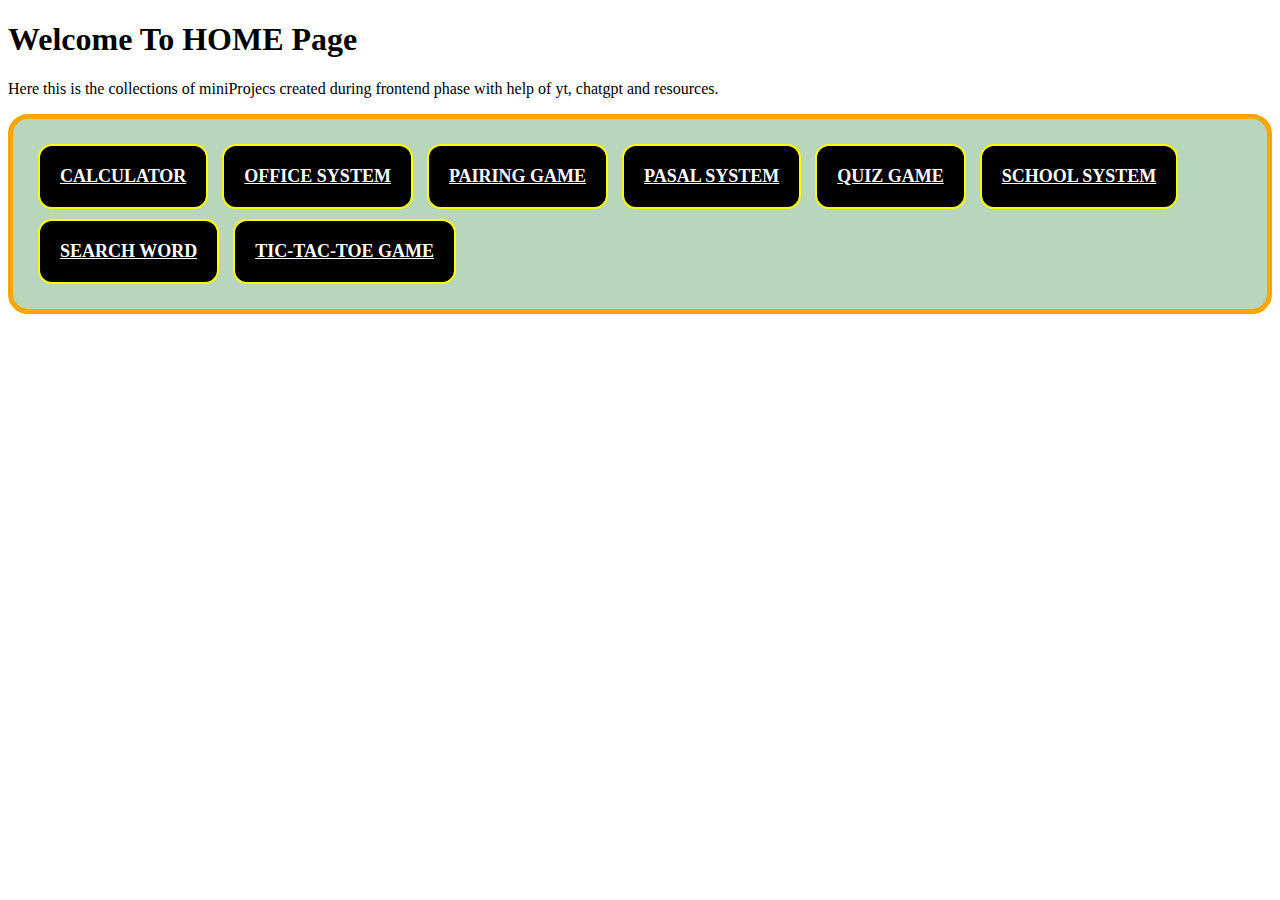
<file: index.html>
<!DOCTYPE html>
<html lang="en">
<head>
    <meta charset="UTF-8">
    <meta name="viewport" content="width=device-width, initial-scale=1.0">
    <title>home_page</title>
    <style>
        div ol{
            padding: 20px;
            border: 5px solid orange;
            border-radius: 20px;
            background-color: #b8d6bc;
        }
        div ol li{
            background-color: black;
            padding: 20px;
            margin: 5px;
               display: inline-block;
               border-radius: 14px;
               border: 2px solid yellow;
        }
        div ol li a{
            color: white;
            font-size: 18px;
            font-weight: bolder;
        }
        div ol li:hover{
            color: yellow;
            text-shadow: 2px 2px 2px blue;
            background-color: grey;
        }
    </style>
</head>
<body>
    <h1>Welcome To HOME Page</h1>
    <p>Here this is the collections of miniProjecs created during frontend phase with help of yt, chatgpt and resources.</p>
    <div class="grid">
        <ol>
            <li><a href="calculator project/index.html">CALCULATOR</a></li>
            <li><a href="office Project/home.html">OFFICE SYSTEM</a></li>
            <li><a href="pairGame project/home.html">PAIRING GAME</a></li>
            <li><a href="pasal project/index.html">PASAL SYSTEM</a></li>
            <li><a href="quiz project/quiz.html">QUIZ GAME</a></li>
            <li><a href="school project/index.html">SCHOOL SYSTEM</a></li>
            <li><a href="search project/searchProject.html">SEARCH WORD</a></li>
            <li><a href="ticTacToe/ticTacToe.html">TIC-TAC-TOE GAME</a></li>
        </ol>
    </div>
</body>
</html>
</file>
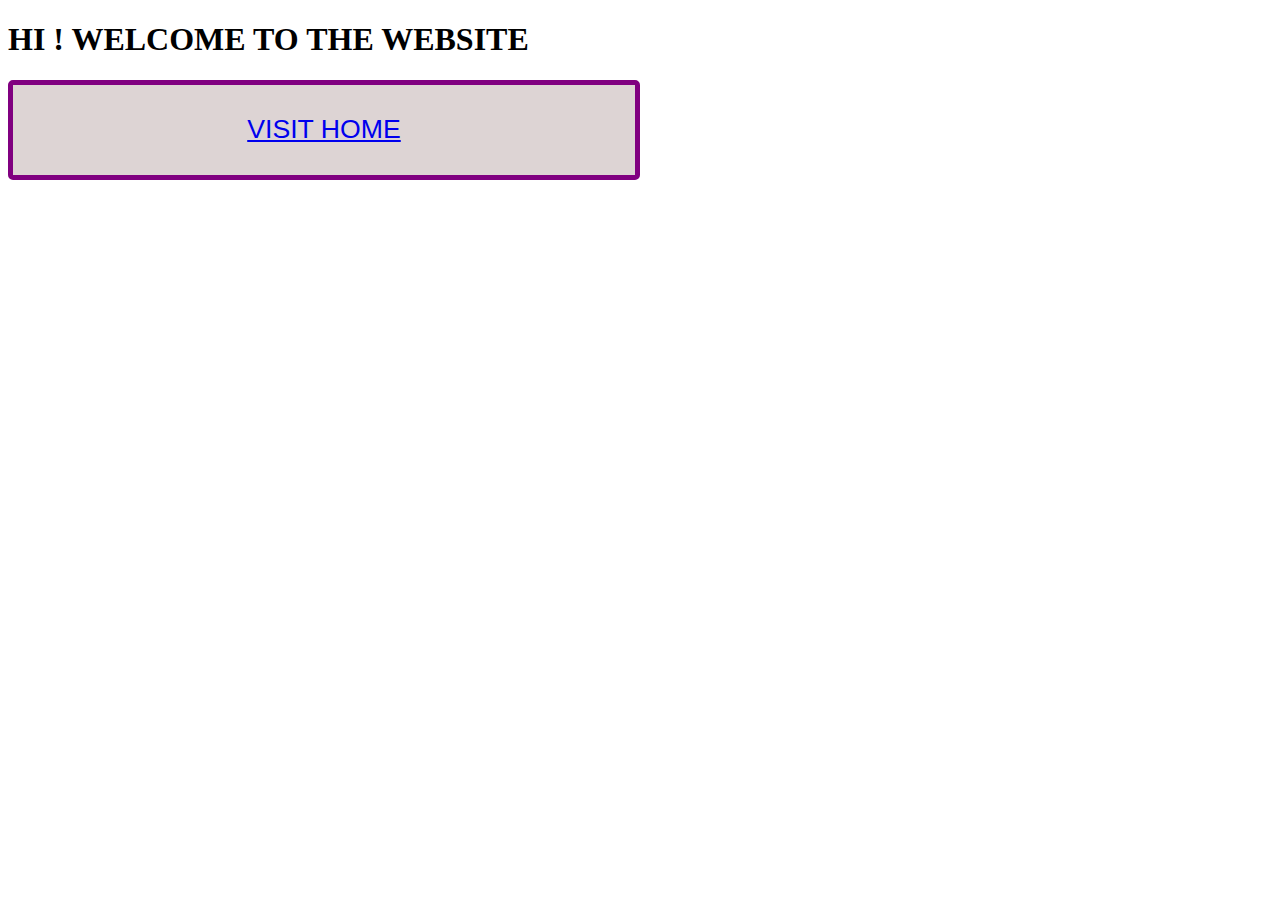
<file: office Project/index.html>
<!DOCTYPE html>
<html lang="en">
<head>
    <meta charset="UTF-8">
    <meta name="viewport" content="width=device-width, initial-scale=1.0">
    <title>index page</title>
    <style>
        .indx{
            background-color: rgb(221, 212, 212);
            border: 5px solid purple;
            margin: auto;
            width: 50%;
            height: 100px;
            border-radius: 5px;
            font-size: 20pt;
        }
        .indx a:hover{
            background-color: #ed9511;
            color: red;
        
        }
    </style>
</head>
<body>
    <h1>HI ! WELCOME TO THE WEBSITE</h1>
    <button class="indx"><a href="home.html">VISIT HOME</a></button>
</body>
</html>
</file>
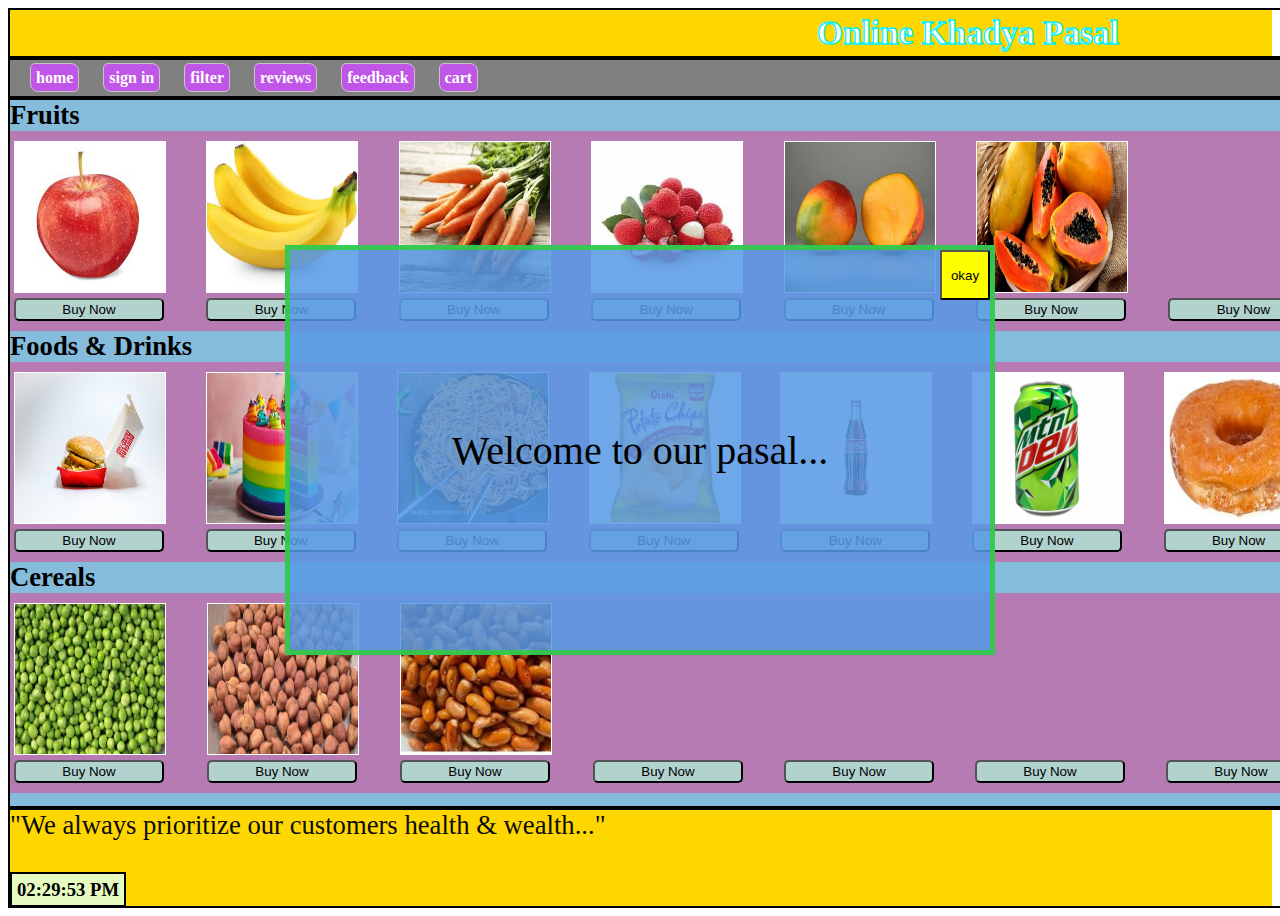
<file: pasal project/index.html>
<!DOCTYPE html>
<html lang="en">
<head>
    <meta charset="UTF-8">
    <meta name="viewport" content="width=device-width, initial-scale=1.0">
    <title>Document</title>
    <link rel="stylesheet" href="style.css">
</head>
<body>
    <div class="welcome" id="welcome">
        <button id="btn1">okay</button>
        Welcome to our pasal...
    </div>
    <div class="container">
        <div class="company">Online Khadya  Pasal</div>
        <div class="menubar">
        
            <li>home</li>
            <li>sign in</li>
            <li>filter</li>
            <li>reviews</li>
            <li>feedback</li>
            <li>cart</li>
    
        </div>
        <div class="food-container">
            <!-- fruit grid display -->
Fruits 
            <div class="fruits">
                <div><img src="images/apple.jpg" alt=""></div>
                <div><img src="images/banana.jpg" alt=""></div>
                <div><img src="images/carrot.jpg" alt=""></div>
                <div><img src="images/litchi.jpg" alt=""></div>
                <div><img src="images/mango.jpg" alt=""></div>
                <div><img src="images/papaya+fruit.jpg" alt=""></div>
                <div></div>
                <div></div>
                <div></div>
                <div></div>
            <button>Buy Now</button>
            <button>Buy Now</button>
            <button>Buy Now</button>
            <button>Buy Now</button>
            <button>Buy Now</button>
            <button>Buy Now</button>
            <button>Buy Now</button>
            <button>Buy Now</button>
            <button>Buy Now</button>
            <button>Buy Now</button>
            </div>
            <!-- foods & drinks grid display -->
Foods & Drinks
            <div class="foods">
                <div><img src="images/burger.jpg" alt=""></div>
                <div><img src="images/cake.jpg" alt=""></div>
                <div><img src="images/chawmein.jpg" alt=""></div>
                <div><img src="images/chips.webp" alt=""></div>
                <div><img src="images/coke.png" alt=""></div>
                <div><img src="images/dew.webp" alt=""></div>
                <div><img src="images/doughnut.jpg" alt=""></div>
                <div><img src="images/fanta.jpg" alt=""></div>
                <div><img src="images/sandwich.jpg" alt=""></div>
                <div><img src="images/noodles.jpg" alt=""></div>
                <button>Buy Now</button>
                <button>Buy Now</button>
                <button>Buy Now</button>
            <button>Buy Now</button>
            <button>Buy Now</button>
            <button>Buy Now</button>
            <button>Buy Now</button>
            <button>Buy Now</button>
            <button>Buy Now</button>
            <button>Buy Now</button>
        </div>
        <!-- cereals grid display -->
Cereals
            <div class="cereals">
                <div><img src="images/pea.webp" alt=""></div>
                <div><img src="images/chana.webp" alt=""></div>
                <div><img src="images/rajma.png" alt=""></div>
                <div></div>
                <div></div>
                <div></div>
                <div></div>
                <div></div>
                <div></div>
                <div></div>
                <button>Buy Now</button>
                <button>Buy Now</button>
                <button>Buy Now</button>
                <button>Buy Now</button>
                <button>Buy Now</button>
                <button>Buy Now</button>
                <button>Buy Now</button>
                <button>Buy Now</button>
                <button>Buy Now</button>
                <button>Buy Now</button>
                </div>
            </div>
            <div>
                <div class="footer1">"We always prioritize our customers health & wealth..."</div>
                <!-- this is for animation of text content -->
                <div class="footer2">
                    <span>H</span><span>A</span><span>V</span><span>E</span><span> </span><span>Y</span><span>O</span><span>U</span><span>R</span><span> </span> <span>D</span><span>A</span><span>Y</span>
                </div>
                <!-- this is for setting time -->
                <div id="currentTime">
loading time...
                </div>
            </div>
        </div>
    </div>
</body>
<script src="food.js"></script>
</html>
</file>
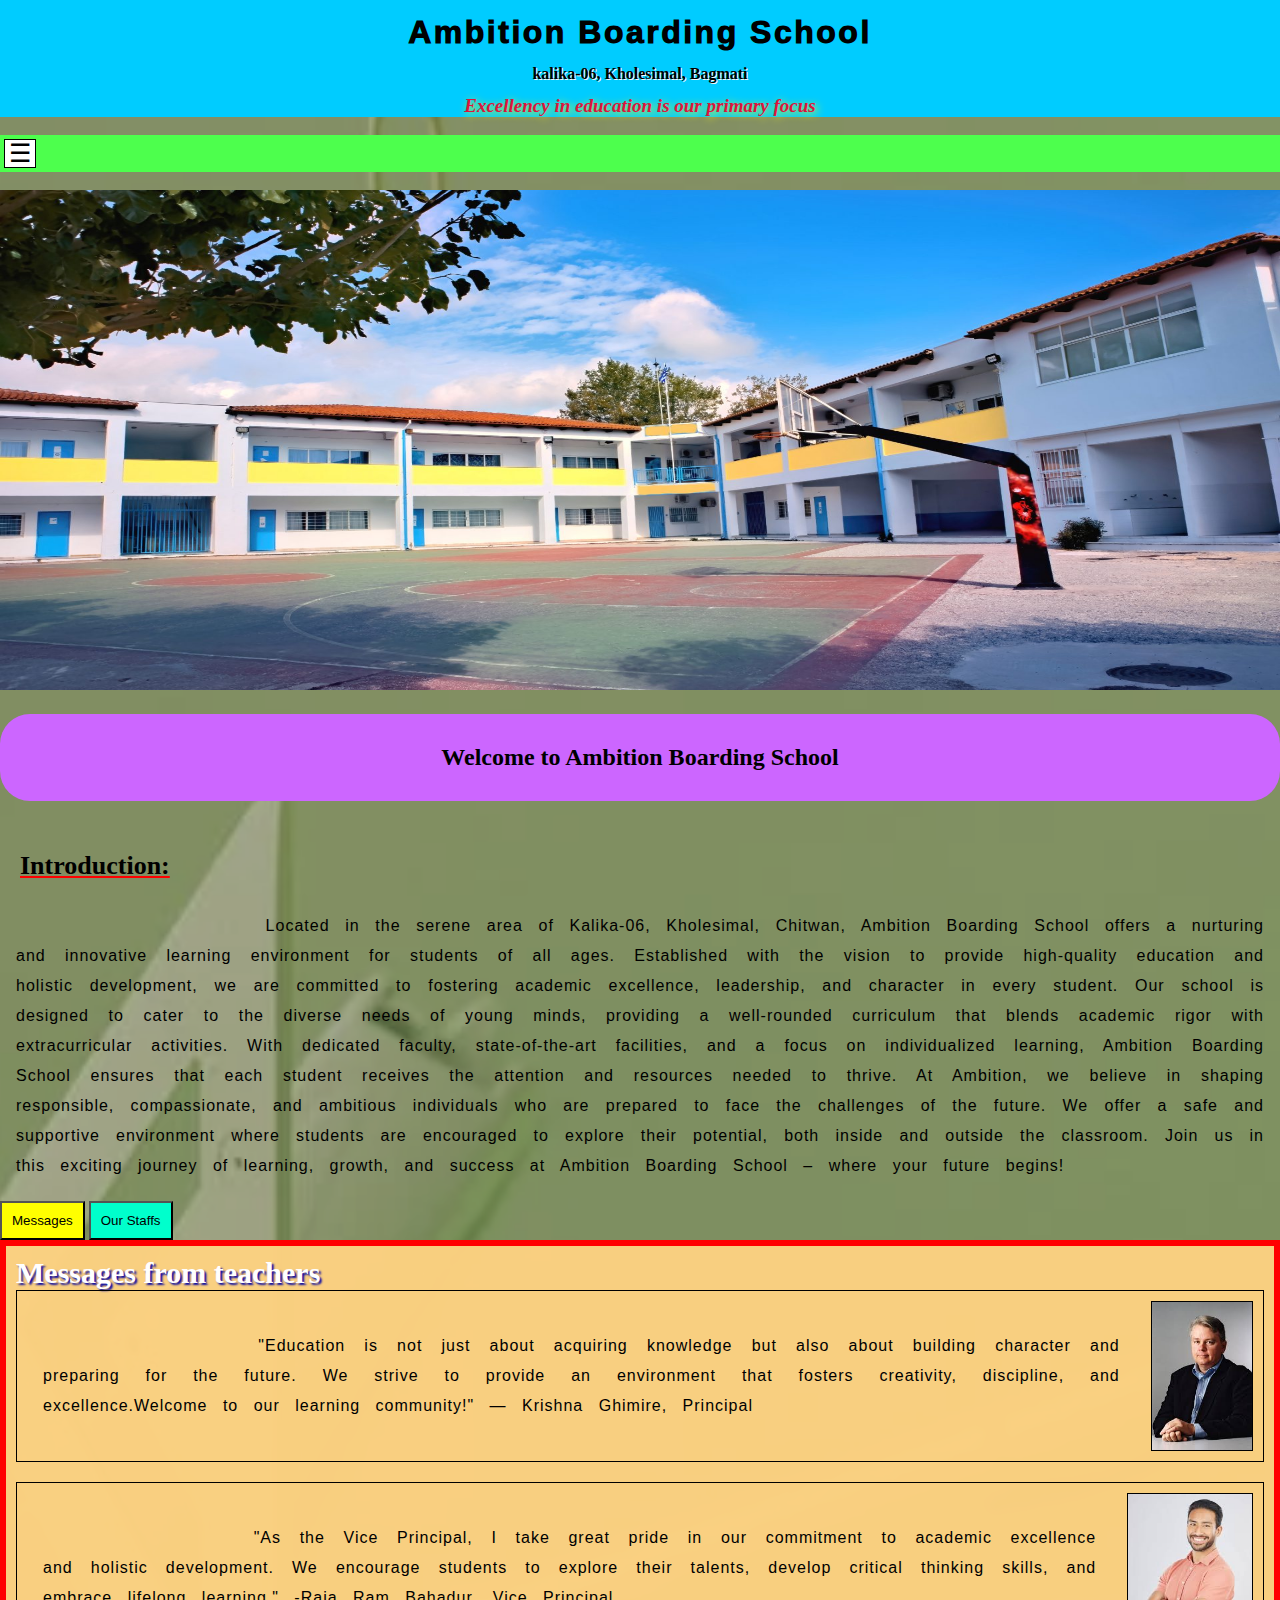
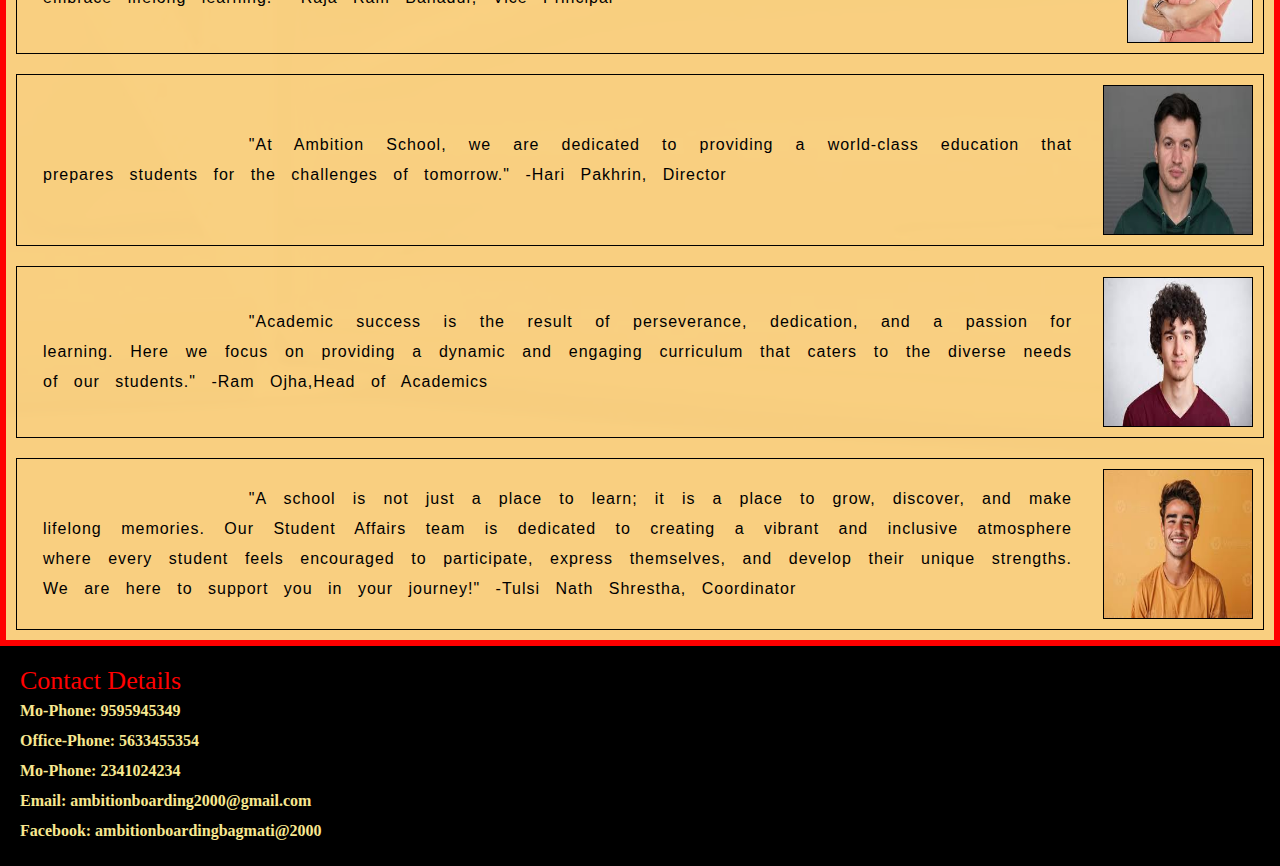
<file: school project/index.html>
<!DOCTYPE html>
<html lang="en">
<head>
    <meta charset="UTF-8">
    <meta name="viewport" content="width=device-width, initial-scale=1.0">
    <title>home-page</title>
    <link rel="stylesheet" href="style.css">
</head>
<body>
    <!-- first part -->
     <div class="full-box">
    <div class="first-part">
        <div style="background-color: #00ccff;">

            <h1>
                Ambition Boarding School
            </h1>
            <span class="address">kalika-06, Kholesimal, Bagmati</span>
            <span class="quote">Excellency in education is our primary focus</span>
        </div>
        <br>
        <div class="menu-box">
        <span class="hamburger">☰</span>
        <nav class="menu">
            <ul>
                <li>apply-admission</li>
                <li>notices</li>
                <li>results</li>
                <li>student-section</li>
                <li>teacher-section</li>
                <li>gallery</li>
                <li>fee-structure</li>
            </ul>
        </nav>
        </div>
    </div>
    <br>
    <!-- second part  -->
    <div class="mid-part">
        <img src="school.png" alt="school-image" height="500px" width="100%">
        <div class="second-part-layer-1">
            <div class="info">
                <h2>Welcome to Ambition Boarding School
                </h2>
                <h3>Introduction:</h3>
                <p>
                    Located in the serene area of Kalika-06, Kholesimal, Chitwan, Ambition Boarding School offers a nurturing and innovative learning environment for students of all ages. Established with the vision to provide high-quality education and holistic development, we are committed to fostering academic excellence, leadership, and character in every student.
                    
                    Our school is designed to cater to the diverse needs of young minds, providing a well-rounded curriculum that blends academic rigor with extracurricular activities. With dedicated faculty, state-of-the-art facilities, and a focus on individualized learning, Ambition Boarding School ensures that each student receives the attention and resources needed to thrive.
                    
                    At Ambition, we believe in shaping responsible, compassionate, and ambitious individuals who are prepared to face the challenges of the future. We offer a safe and supportive environment where students are encouraged to explore their potential, both inside and outside the classroom.
                    
                    Join us in this exciting journey of learning, growth, and success at Ambition Boarding School – where your future begins!</p>
                    
                </div>
        </div>
        <div class="m-s-b-container">
            <button class="msg-button" id="msg-button" onclick="displayMessage()" >Messages
            </button>
            <button class="staff-list-button" id="staff-list-button" onclick="displayStaffList()">Our Staffs
            </button>
            <br>
            <div class="msg-staff-box">
                <div class="messages" id="messages">
                    <h3>
                        Messages from teachers
                    </h3>
                <div class="mid-grid">
                    <div class="pr">
                    <p>"Education is not just about acquiring knowledge but also about building character and preparing for the future. We strive to provide an environment that fosters creativity, discipline, and excellence.Welcome to our learning community!"
                    — Krishna Ghimire, Principal
                    </p>
                    <img src="p.png" alt="">
                    </div>
                    <div class="v">
                    <p>"As the Vice Principal, I take great pride in our commitment to academic excellence and holistic development. We encourage students to explore their talents, develop critical thinking skills, and embrace lifelong learning." -Raja Ram Bahadur, Vice Principal</p>
                    <img src="vp.png" alt="">
                    </div>
                    <div class="d">
                    <p>
                        "At Ambition School, we are dedicated to providing a world-class education that prepares students for the challenges of tomorrow." -Hari Pakhrin, Director
                    </p>
                    <img src="d.png" alt="">
                    </div>
                    <div class="h">
                    <p>"Academic success is the result of perseverance, dedication, and a passion for learning. Here we focus on providing a dynamic and engaging curriculum that caters to the diverse needs of our students." -Ram Ojha,Head of Academics</p>
                    <img src="h.png" alt="">
                    </div>
                    <div class="c">
                    <p>
                        "A school is not just a place to learn; it is a place to grow, discover, and make lifelong memories. Our Student Affairs team is dedicated to creating a vibrant and inclusive atmosphere where every student feels encouraged to participate, express themselves, and develop their unique strengths. We are here to support you in your journey!" -Tulsi Nath Shrestha, Coordinator
                    </p>
                    <img src="c.png" alt="">
                    </div>
                </div>
                </div>
                <div class="staffs" id="staffs">
                    <h3>
                        Lists of teaching & non-teaching staffs
                    </h3> 
                    <h4>Teaching Staffs:</h4>
                    <ol>
                        <li>Prakash Thapa</li>
                        <li>Manish Chaudhary</li>
                        <li>Vivek Singh</li>
                        <li>Rajesh Shrestha</li>
                        <li>Deepak Gupta</li>
                        <li>Ankit Rai</li>
                        <li>Nitesh Poudel</li>
                        <li>Sumit Karki</li>
                        <li>Piyush Yadav</li>
                        <li>Abhishek Bajracharya</li>
                        <li>Rahul Mishra</li>
                        <li>Aastha Kharel</li>
                        <li>Sneha Tiwari</li>
                        <li>Prerana Acharya</li>
                        <li>Riya Sharma</li>
                        <li>Anushka Bista</li>
                        <li>Kritika Jha</li>
                        <li>Swastika Koirala</li>
                        <li>Neha Raut</li>
                        <li>Deepika Mehta</li>
                        <li>Meera Pant</li>
                        <li>Poonam Shah</li>
                        <li>Kavita Magar</li>
                    </ol>
                    <ol>
                        <h4>Non- teaching staffs:</h4>
                        <li>Simran Das</li>
                        <li>Alisha Mahato</li>
                        <li>Nisha Bhattarai</li><li>Aarav Sharma</li>
                        <li>Rohan Adhikari</li>
                        <li>Sushant Bhandari</li>
                        <li>Kunal Joshi</li>
                    </ol>
                </div>
            </div>
        </div>
    </div>
    <!-- end part -->
    <div class="end-part">
        <div class="contact-info">Contact Details</div>
        <ul>
            <li>Mo-Phone: 9595945349</li>
            <li>Office-Phone: 5633455354</li>
            <li>Mo-Phone: 2341024234</li>
            <li>Email: ambitionboarding2000@gmail.com</li>
            <li>Facebook: ambitionboardingbagmati@2000</li>
        </ul>
    </div>
</div>
</body>
<script>
    function displayMessage(){
        document.getElementById("msg-button").style.backgroundColor = "yellow";
        document.getElementById("staff-list-button").style.backgroundColor = "#00ffcc";
        document.getElementById("messages").style.display = "block";
        document.getElementById("staffs").style.display = "none";
    }
    function displayStaffList(){
        document.getElementById("msg-button").style.backgroundColor = "#00ffcc";
        document.getElementById("staff-list-button").style.backgroundColor = "yellow";
        document.getElementById("staffs").style.display = "block";
        document.getElementById("messages").style.display = "none";
    }

</script>
</html>
</file>
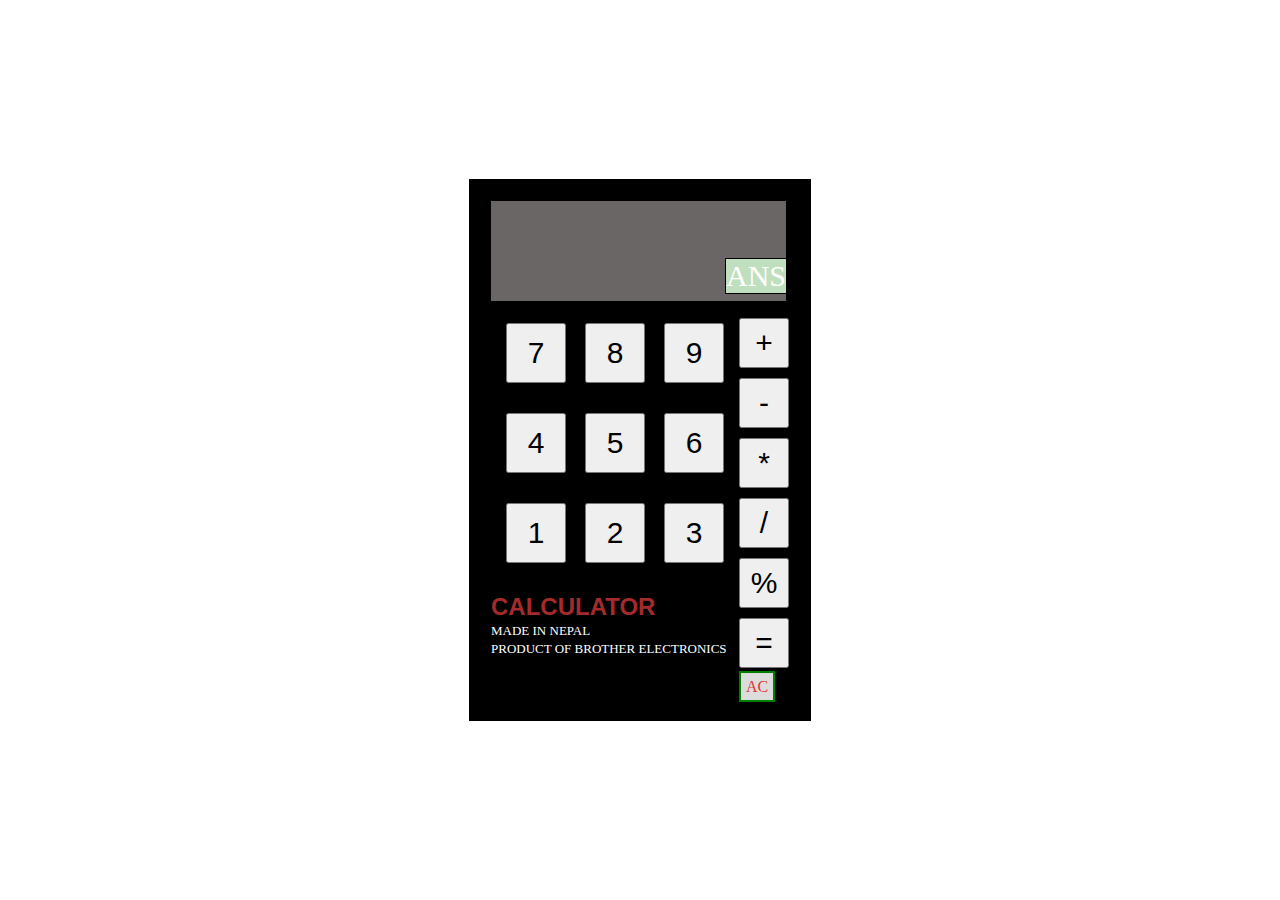
<file: calculator_project/calculator_home.html>
<!DOCTYPE html>
<html lang="en">
  <head>
    <meta charset="UTF-8" />
    <meta name="viewport" content="width=device-width, initial-scale=1.0" />
    <title>calculator.page</title>
    <link rel="stylesheet" href="style.css">
    

  </head>
  <body>
    <div class="calculator">
      <!-- this is for appending first number -->
      <div class="display">
        <div id="numOne"></div>
        <!-- this is for appending operator -->
        <div id="operatorId" class="operatorClass"></div>
        <!-- this is for appending second number -->
        <div id="numTwo"></div>
        <!-- this is for appending result -->
        <div id="result" class="result">ANS</div>
      </div>
      <div class="mainContainer">
        <div class="numberBox">
          <!-- this is for number -->
          <button class="number" onclick="append(7)">7</button>
          <button class="number" onclick="append(8)">8</button>
          <button class="number" onclick="append(9)">9</button>
          <button class="number" onclick="append(4)">4</button>
          <button class="number" onclick="append(5)">5</button>
          <button class="number" onclick="append(6)">6</button>
          <button class="number" onclick="append(1)">1</button>
          <button class="number" onclick="append(2)">2</button>
          <button class="number" onclick="append(3)">3</button>
          <span style="font-family: sans-serif;color: brown; font-size: 18pt;"><B>CALCULATOR</B> </span>
          <span style="font-size: small; color: white;"><BR>MADE IN NEPAL <BR>PRODUCT OF BROTHER ELECTRONICS</BR></BR></span>
        </div>
        <div class="operatorBox">
          <!-- this is for operator -->
          <button class="operator" onclick="setOperator('+')">+</button>
          <button class="operator" onclick="setOperator('-')">-</button>
          <button class="operator" onclick="setOperator('*')">*</button>
          <button class="operator" onclick="setOperator('/')">/</button>
          <button class="operator" onclick="setOperator('%')">%</button>
          <!-- this is for result -->
          <button class="operator" onclick="findAns()">=</button>
          <!-- this is for reset -->
           <span class="ac" onclick="reset()">AC</span>
        </div>
      </div>
    </div>
  </body>
  <script src="calculator.js"></script>
</html>
</file>
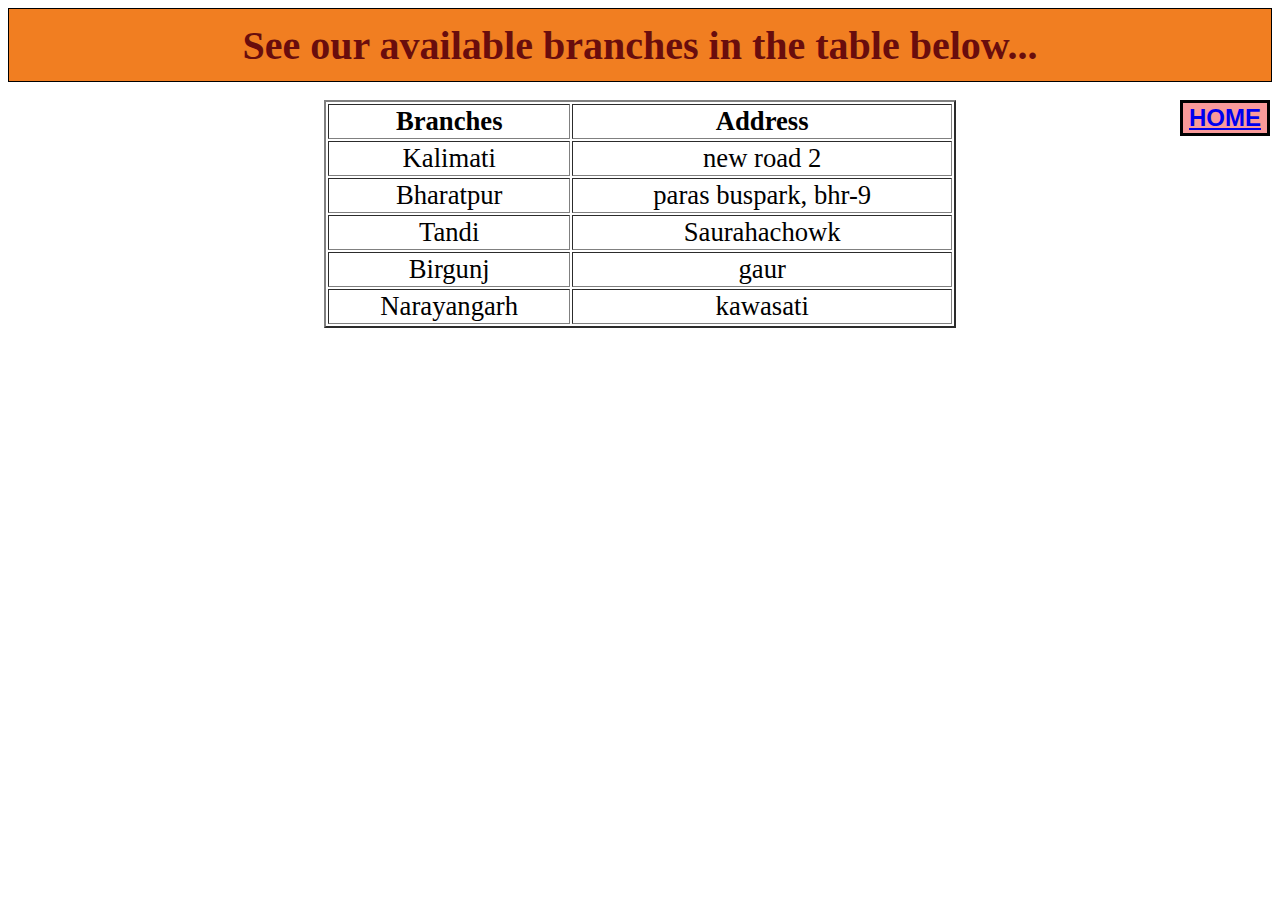
<file: office Project/branches.html>
<!DOCTYPE html>
<html lang="en">
<head>
    <meta charset="UTF-8">
    <meta name="viewport" content="width=device-width, initial-scale=1.0">
    <title>branch page</title>
    <style> .Portal{
        color: rgb(105, 13, 13);
        border : 1px solid black;
        padding: 1%;
        margin: auto;
        text-align: center;
        font-size: 30pt;
        background-color: #f0740fec;

    }
    .table{
        width: 50%;
        margin: auto;
        text-align: center;
        font-size: 20pt;
    }
    .home{
    border: 3px solid black ; 
    background-color: #f10e0e6b;
    position: absolute;
    right: 10px;
    font-size: 18pt;
  }</style>
</head>
<body>
    <h1 class="Portal">
        See our available branches in the table below...
    </h1>
    <br>
    <button class="home"><a href="home.html"><b>HOME</b></a></button>
    <table class="table" border="2px">
        <tr>
            <th>Branches</th>
            <th>Address</th>
        </tr>
        <tr>
            <td>Kalimati</td> <td>new road 2</td>
        </tr>
        <tr><td>Bharatpur</td> <td>paras buspark, bhr-9</td></tr>
        <tr><td>Tandi</td><td>Saurahachowk</td></tr>
        <tr><td>Birgunj</td><td>gaur</td></tr>
        <tr><td>Narayangarh</td><td>kawasati</td>
        </tr>
    </table></body>
</html>
</file>
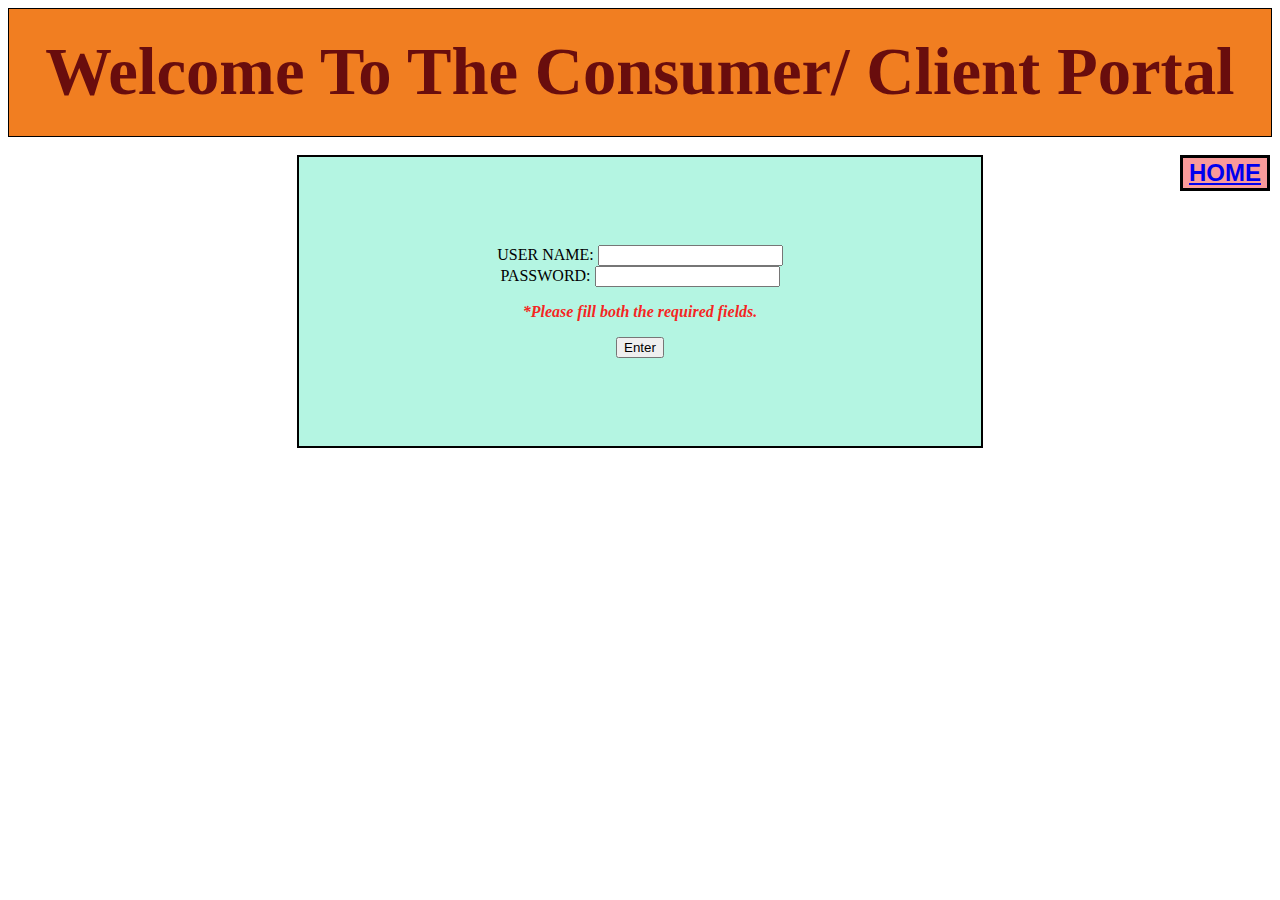
<file: office Project/consumer_login.html>
<!DOCTYPE html>
<html lang="en">
<head>
    <meta charset="UTF-8">
    <meta name="viewport" content="width=device-width, initial-scale=1.0">
    <title>consumer portal</title>
    <style>
        .box{
            border: 2px solid black;
            padding: 7%;
            margin: auto;
            width: 40%;
            text-align: center;
            background-color: #54e9bc70;            
        }
        .Portal{
            color: rgb(105, 13, 13);
            border : 1px solid black;
            padding: 2%;
            margin: auto;
            text-align: center;
            font-size: 50pt;
            background-color: #f0740fec;

        }
        .home{
    border: 3px solid black ; 
    background-color: #f10e0e6b;
    position: absolute;
    right: 10px;
    font-size: 18pt;
  }
    </style>

</head>
<body>
    <h1 class="Portal">Welcome To The Consumer/ Client Portal</h1>
    <br>
    <button class="home"><a href="home.html"><b>HOME</b></a></button>
<div class="box">
    <form action="">
        <label for="">USER NAME: </label>
        <input type="text"> <br>
        <label for="">PASSWORD:  </label>
        <input type="text">
        <p style="color: rgba(255, 0, 0, 0.87);"><b><i>*Please fill both the  required fields.</i></b></p>
        <button type="submit">Enter</button>
    </form>
</div>    
</body>
</html>
</file>
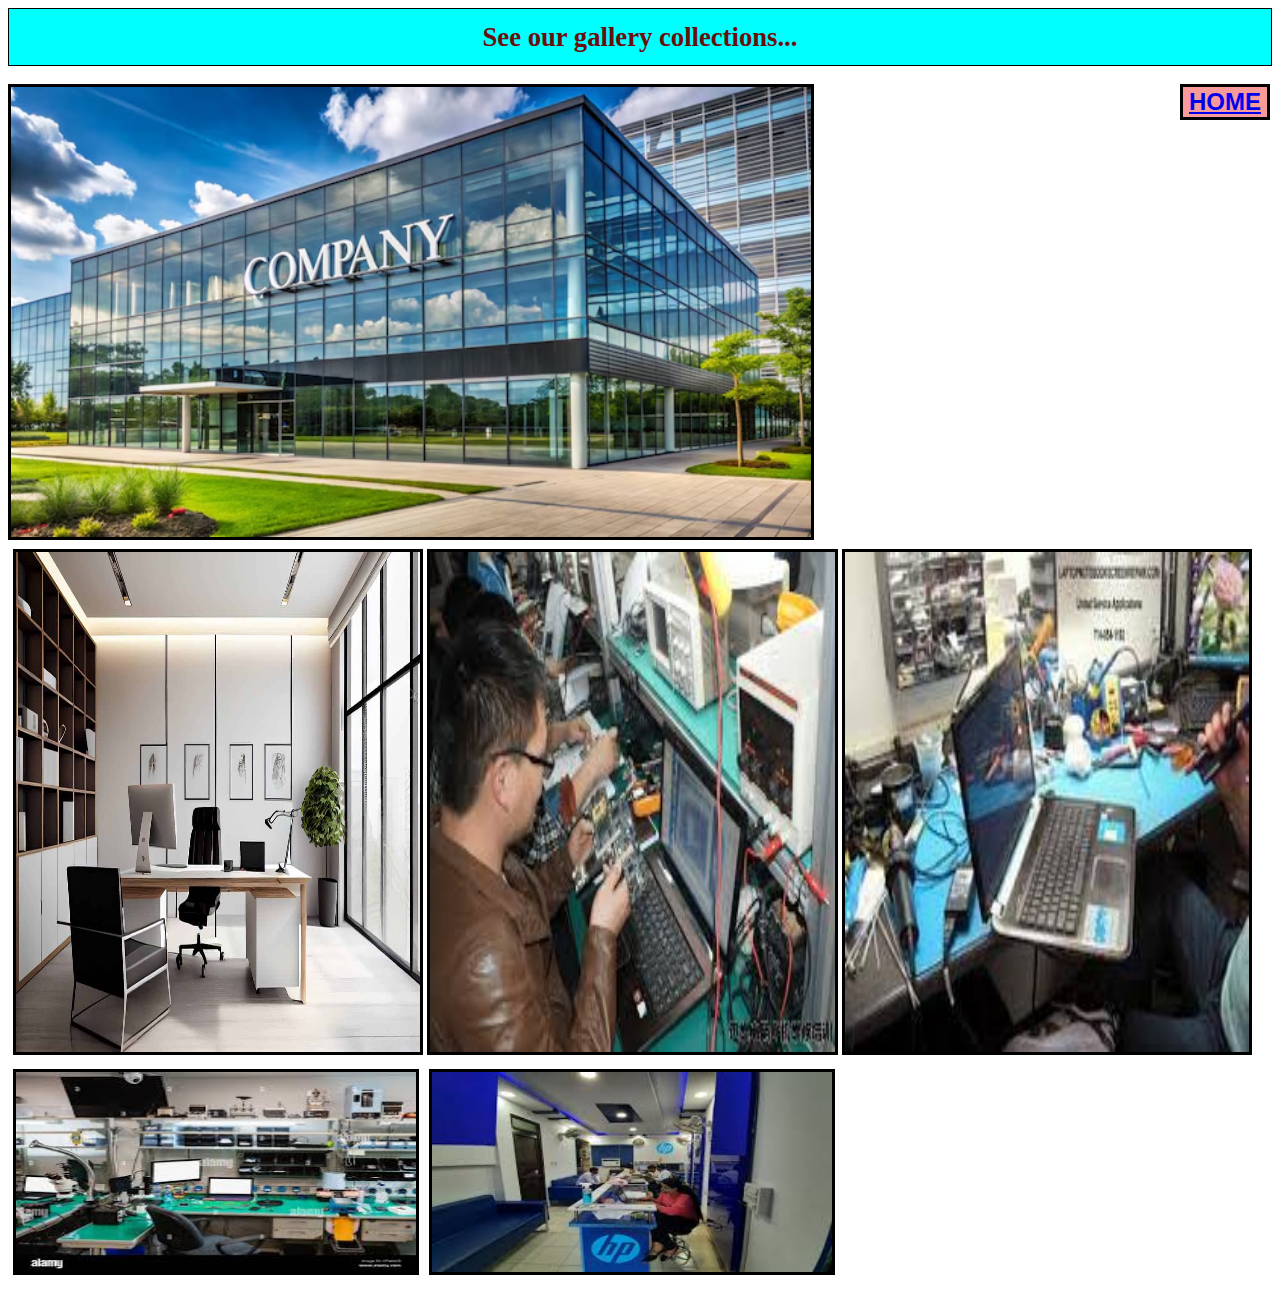
<file: office Project/gallery.html>
<!DOCTYPE html>
<html lang="en">
<head>
    <meta charset="UTF-8">
    <meta name="viewport" content="width=device-width, initial-scale=1.0">
    <title>gallery page</title>
    <style>
        .row1::after {
  content: "";
  clear: both;
  display: table;
}

.row2::after {
  content: "";
  clear: both;
  display: table;
}
  .column{
    width: 32%;
    float: left;
    padding: 5px;
  }
  .column img{
    border: 3px solid black;
  }
  .column2{
    float: left;
    padding: 5px;
  }
  .column2 img{
    border: 3px solid black;
  }
  .home{
    border: 3px solid black ; 
    background-color: #f10e0e6b;
    position: absolute;
    right: 10px;
    font-size: 18pt;
  }
  .Portal{
            color: rgb(105, 13, 13);
            border : 1px solid black;
            padding: 1%;
            margin: auto;
            text-align: center;
            font-size: 20pt;
            background-color: aqua;

        }
    </style>
</head>
<body>
  <h1 class="Portal">See our gallery collections...</h1> <br>
  <button class="home"> <a href="home.html"><b>HOME</b></a></button>
    <img src="images/glass-building-with-word-company-it_1295754-30727.avif" alt="company_photo" width="800px" height="" style="border: 3px solid black;">

 <div class="row1">
<div class="column"><img src="images/rooms.jpg" alt="" height="500px" width="100%"></div>
<div class="column"><img src="images/Untitled.jpg" alt="" height="500px" width="100%" ></div>
<div class="column"><img src="images/Untitled1.jpg" alt="" height="500px" width="100%"></div>
</div>


<div class="row2">

    <div class="column2"><img src="images/Untitled4.jpg" alt=""width="400px" height="200px"></div>
    <div class="column2"><img src="images/Untitled5.jpg" alt=""width="400px" height="200px"></div>

</div>    


</body>
</html>
</file>
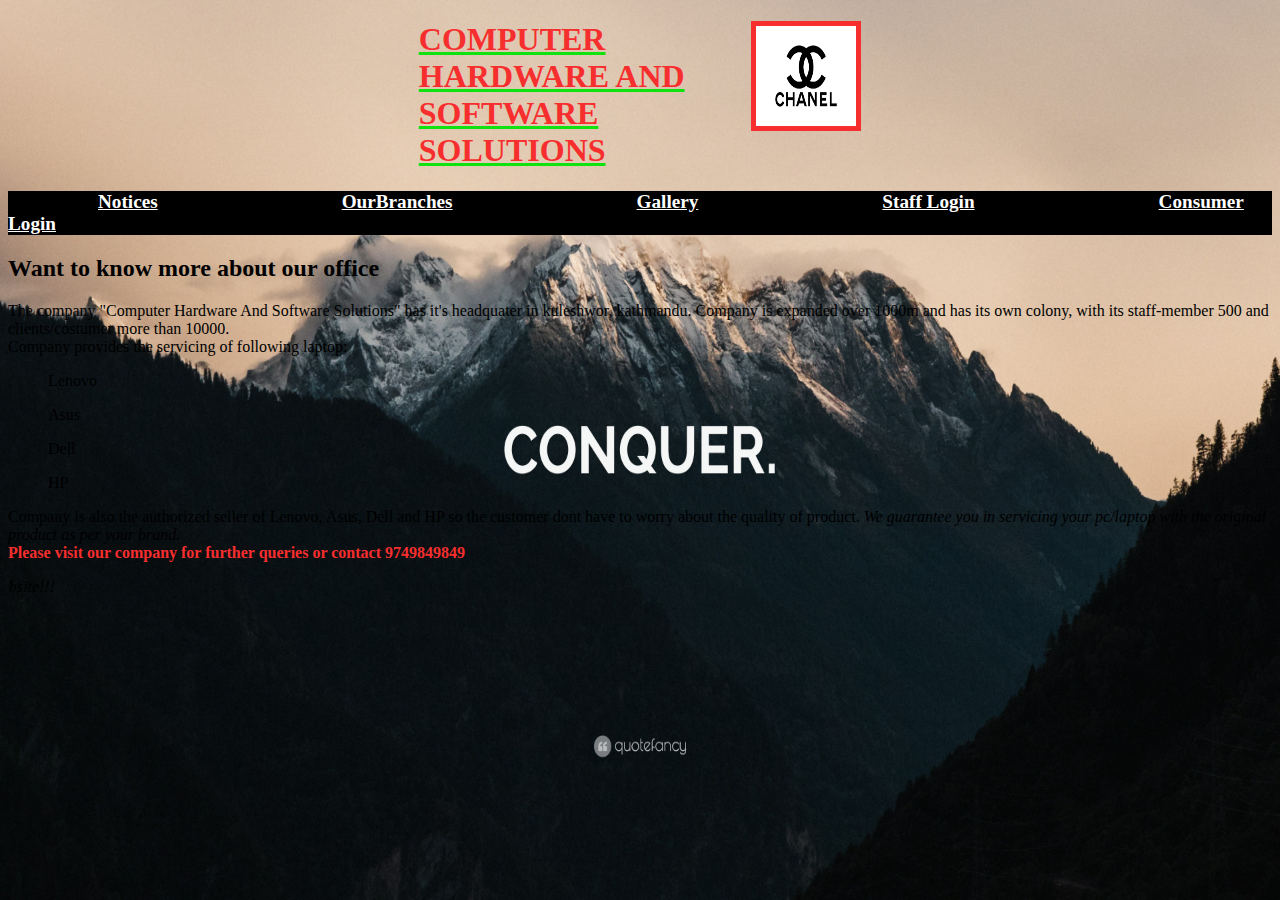
<file: office Project/home.html>
<!DOCTYPE html>
<html lang="en">
<head>
    <meta charset="UTF-8">
    <meta name="viewport" content="width=device-width, initial-scale=1.0">
    <title>home page</title>
    <style>
        body{
            background-image: url(images/bgConquer.jpg);
            background-repeat: no-repeat;
            background-attachment:fixed;
            background-size: 100% 100%;
        }
        .company_logo{
            float:right;
            border: 5px solid #f72e2e;
        }
        .center{
            margin: auto;
            width: 35%;
        }
        .company_name{
            text-decoration-line: underline;
            text-decoration-color: rgb(16, 226, 16); 
            color: #f72e2e;
        }
        .menu{
            background-color: rgb(0, 0, 0);
            overflow: hidden;
        }
        .menu a{
            color: #ffffff;
            text-align: center;
            padding: 14px 90px;
            font-size: larger;

        }
        .menu a:hover{
            color: rgb(160, 68, 68);
            background-color: #40c4ae;
        }
        .menu a:active
        {
            background-color: gold;
            color: black;
        }
    </style>
</head>
<body>
    <!-- title block -->
    <div class="center">
        <img class="company_logo" src="images/companyLOGO.jpeg" alt="company logo" height="100px" width="100px">
     <h1 class="company_name">COMPUTER HARDWARE AND SOFTWARE SOLUTIONS</h1>
</div>
    <!-- date time block  -->


    <!-- menu block -->
     <div class="menu"><b>
<a href="notice.html">Notices</a>
<a href="branches.html">OurBranches</a>
<a href="gallery.html">Gallery</a>
<a href="staff_login.html">Staff Login</a>
<a href="consumer_login.html">Consumer Login</a>
</b>
</div>
    <!-- office intro -->
<div>
<h2>Want to know more about our office</h2>
<time datetime=""></time>
<p>
The company "Computer Hardware And Software Solutions" has it's headquater in kuleshwor, kathmandu. Company is expanded over 1000m and has its own colony, with its staff-member 500 and clients/costumer more than 10000.
<br>
Company provides the servicing of following laptop:
<li>
    <ul>Lenovo</ul>
    <ul>Asus</ul>
    <ul>Dell</ul>
    <ul>HP</ul>
</li>
Company is also the  authorized seller of Lenovo, Asus, Dell and HP so the customer dont have to worry about the quality of product.
<i>We guarantee you in servicing your pc/laptop with the original product as per your brand.</i>
<br><b style="color: #f72e2e;">Please visit our company for further queries or contact 9749849849</b> 
</p>
</div>
<marquee direction="right"><i>Thank You for visiting our website!!!</i></marquee>
</body>
</html>
</file>
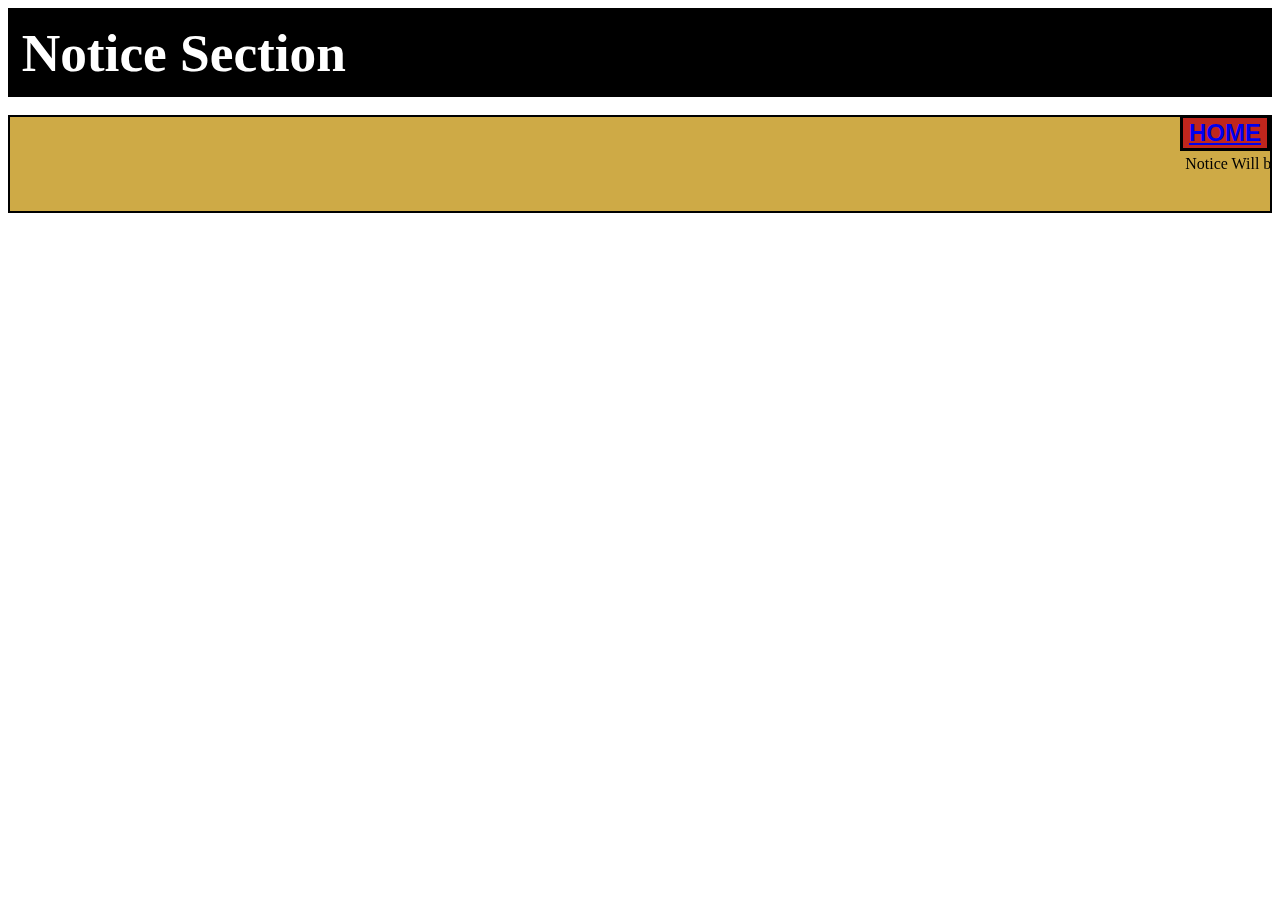
<file: office Project/notice.html>
<!DOCTYPE html>
<html lang="en">
<head>
    <meta charset="UTF-8">
    <meta name="viewport" content="width=device-width, initial-scale=1.0">
    <title>notice page</title>
    <style>
        .mq{
            padding: 3%;
            border: 2px solid black;
            background-color: #ceaa46;
        }

  .Portal{
            color: rgb(255, 255, 255);
            border : 1px solid rgb(0, 0, 0);
            padding: 1%;
            margin: auto;
            font-size: 40pt;
            background-color: rgb(0, 0, 0);

        }
        .home{
    border: 3px solid black ; 
    background-color: #be1919e8;
    position: absolute;
    right: 10px;
    font-size: 18pt;
  }
    </style>
</head>
<body>
    <h1 class="Portal">Notice Section</h1>
    <br>
    <button class="home"><a href="home.html"><b>HOME</b></a></button>
    <marquee class="mq" direction="left"> Notice Will be Published here.. Thank You!!!</marquee>
</body>
</html>
</file>
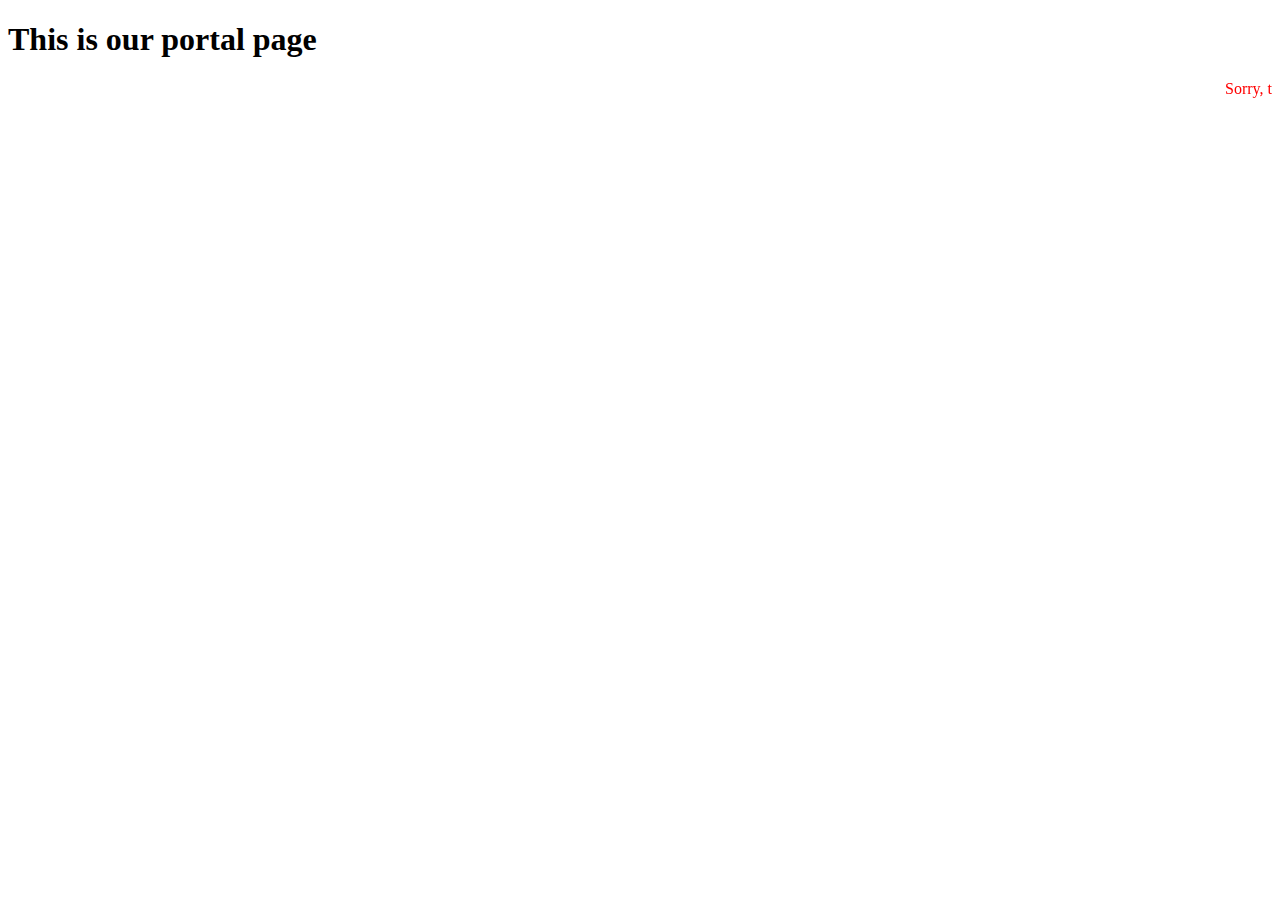
<file: office Project/portal.html>
<!DOCTYPE html>
<html lang="en">
<head>
    <meta charset="UTF-8">
    <meta name="viewport" content="width=device-width, initial-scale=1.0">
    <title>Portal page</title>
</head>
<body>
    <h1>This is our portal page     </h1>
 <marquee style="color: red;" direction="left">Sorry, this portal site is under maintainence !!! since 0813</marquee>

    </script>


</body>
</html>
</file>
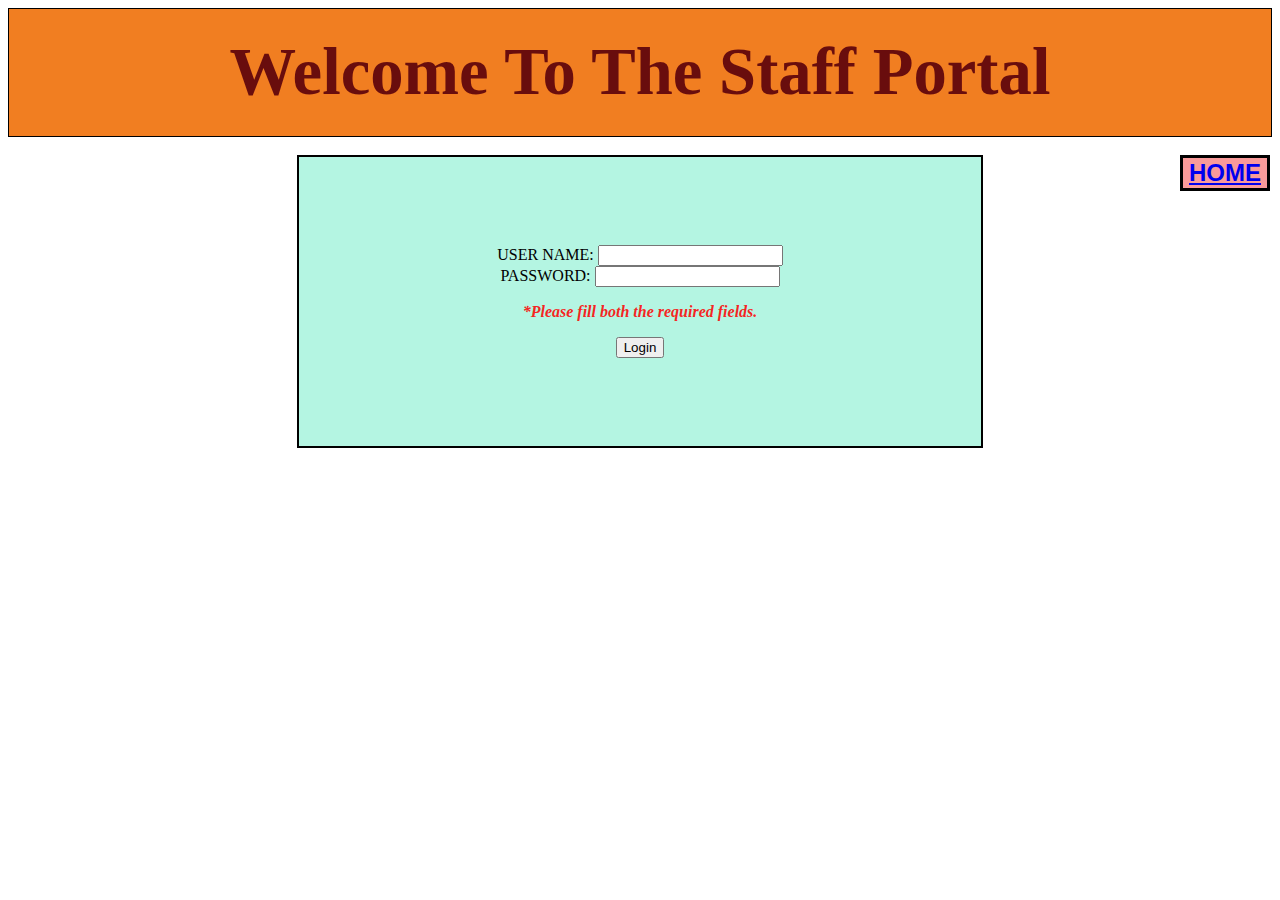
<file: office Project/staff_login.html>
<!DOCTYPE html>
<html lang="en">
<head>
    <meta charset="UTF-8">
    <meta name="viewport" content="width=device-width, initial-scale=1.0">
    <title>staff portal</title>
    <style>
        .box{
            border: 2px solid black;
            padding: 7%;
            margin: auto;
            width: 40%;
            text-align: center;
            background-color: #54e9bc70;            
        }
        .Portal{
            color: rgb(105, 13, 13);
            border : 1px solid black;
            padding: 2%;
            margin: auto;
            text-align: center;
            font-size: 50pt;
            background-color: #f0740fec;

        }
        .home{
    border: 3px solid black ; 
    background-color: #f10e0e6b;
    position: absolute;
    right: 10px;
    font-size: 18pt;
  }
    </style>

</head>
<body>
    <h1 class="Portal">Welcome To The Staff Portal</h1> <br>
    <button class="home"><a href="home.html"><b>HOME</b></a></button>
<div class="box">
    <form action="">
        <label for="username">USER NAME: </label>
        <input type="text" id="username" name="username"> <br>
        <label for="password">PASSWORD:  </label>
        <input type="text" id="password" name="password">
        <p style="color: rgba(255, 0, 0, 0.87);"><b><i>*Please fill both the  required fields.</i></b></p>
        <button type="button" onclick="validateLogin()">Login</button>
    </form>
</div>    
    <script src="staf_log.js"></script>
</body>
</html>
</file>
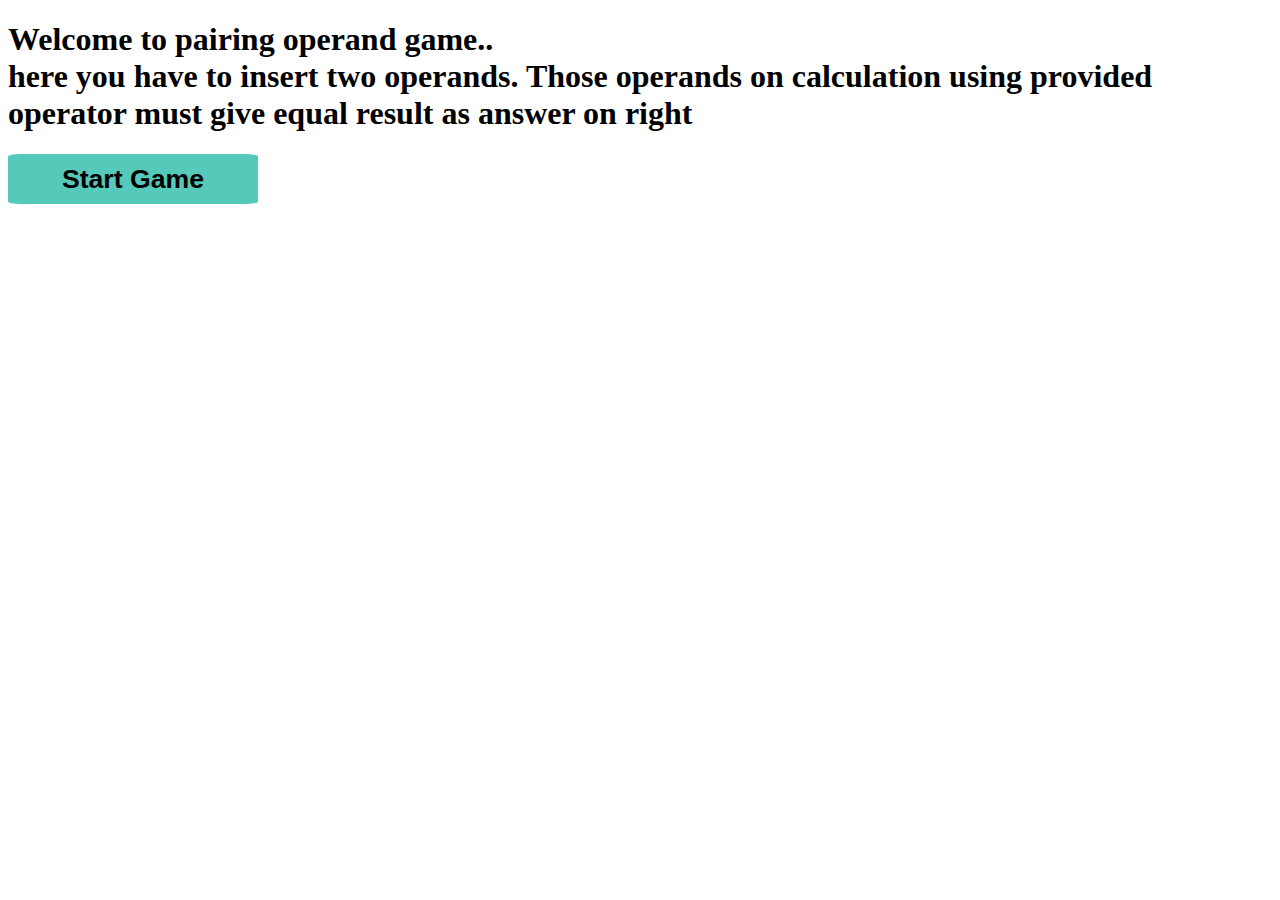
<file: pairGame project/home.html>
<!DOCTYPE html>
<html lang="en">
<head>
    <meta charset="UTF-8">
    <meta name="viewport" content="width=device-width, initial-scale=1.0">
    <title>Document</title>
    <style>
        button{
            height: 50px;
            width: 250px;
            padding: 10px;
            font-size: 20pt;
            background-color: #55c9ba;
            cursor: pointer;
            border: none;
            border-radius: 5%;
        }
        button > a{
            text-decoration: none;
            font-weight: 600;
            color: black;
        }
    </style>
</head>
<body>
    <h1>Welcome to pairing operand game.. <br> here you have to 
        insert two operands. Those operands on calculation using provided operator must give equal result as answer on right
    </h1>
    <button id="startBtn"><a href="makeThePair.html">Start Game</a></button>
</body>
</html>
</file>
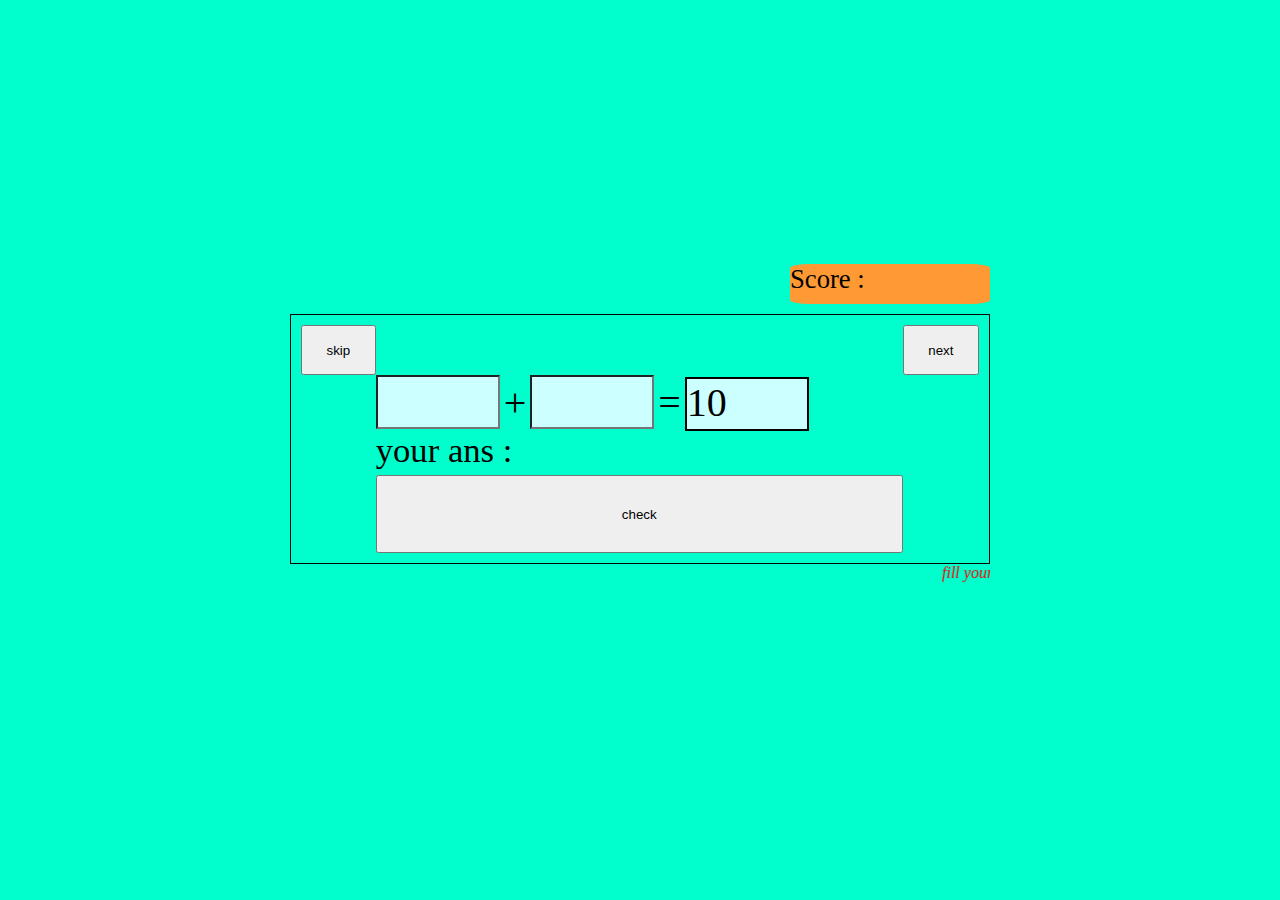
<file: pairGame project/makeThePair.html>
<!DOCTYPE html>
<html lang="en">
<head>
    <meta charset="UTF-8">
    <meta name="viewport" content="width=device-width, initial-scale=1.0">
    <title>make the pair</title>
    <style>

        *{
            padding: 0px;
            margin: 0px;
        }
        input{
            height: 50px;
            width: 120px;
            font-size: 30pt;
            background-color:  #ccffff;
        }
        #result{
            display: inline-block;
            height: 50px;
            width: 120px;
            font-size: 30pt;
            background-color:  #ccffff;
            border: 2px solid black;
        }
        body{
            background-color:  #00ffcc;  
            top: 50%;
            left: 50%;
            position: absolute;
            transform: translate(-50%,-50%); 
               }
        #operator{
            font-size: 30pt;
            display: inline-block;
        }
        #equal{
            font-size: 30pt;
        }
        .mainBox{
          padding: 10px;
          box-sizing: border-box;
          border: 1px solid black;
          display: grid;
          grid-template-columns: auto auto auto auto ;
          grid-template-rows: 50px 50px 50px;
          height: 250px;
          width: 700px;

        }
        .next{
            /* position: absolute; */
          /* top: 10px; */
          /* right: 10px; */
          grid-rows: 1/2;
          grid-column: 4/5;
        }
        .skip{
          grid-rows: 1 /2;
          grid-column: 1/ 2;
          
          /* position: absolute; */
          /* top: 10px; */
          /* left: 10px; */
        }
        .check{
          grid-row: 4/5;
          grid-column: 2/4;
        }
        .innerBox{
          grid-row: 2/3;
          grid-column: 2/4;
        }
        #scoreBtn{
        position: fixed;
          top: -50px;
          right: 0px;
          width: 200px;
          font-size: 20pt;
          height: 40px;
          border-radius: 10%;
          background-color:  #ff9933;
        }

    </style>
</head>
<body>
    <span id="scoreBtn">Score : <span id="scorepnt"></span></span>
    <div class="mainBox">
    <button class="skip" onclick="generateQuestion('skip')">skip</button>
    <button class="next" onclick="generateQuestion('next')">next</button>
    <div class="innerBox">
      
    <input id="num1" type="text">
    <div id="operator">+</div>
    <input id="num2" type="text" >
    <span id="equal">=</span>
    <div id="result" >10</div>
    <div class="yourResult" style="font-size: 26pt;">your ans : <span id="yourResult"></span></div>
  </div>
    <button class="check" onclick="checkAns()">check</button>
  </div>
    <marquee behavior="" direction="left"><i style="color: red;">fill your choices inside empty box and check it...</i></marquee>
    <!-- <button id="result"></button> -->
</body>
</html>
</file>
<file: pasal project/style.css>
.container {
  background-color: gold;
  display: grid;
  grid-template-columns: 1920px;
  grid-template-rows: 50px 40px auto 100px;
  height: 100vh;
}
.container > div {
  border: 2px solid black;
}
.company {
  align-content: center;
  text-align: center;
  font-size: 25pt;
  font-weight: bold;
  color: rgb(255, 255, 255);
  -webkit-text-stroke: 0.1vw rgb(0, 238, 255);
  grid-column: 1 /2;
  grid-row: 1/ 2;
}
.menubar {
  grid-column: 1/2;
  grid-row: 2/3;
  align-content: center;
  background-color: gray;
}
.menubar li {
  display: inline;
  border: 0.5px solid rgb(204, 194, 194);
  margin-left: 20px;
  border-radius: 5px 8px;
  padding: 5px;
  color: white;
  font-weight: bold;
  background-color: #bf56e8;
}
.menubar li:hover {
  background-color: rgb(140, 22, 204);
}

/* food-container has started */
.food-container {
  font-size: 20pt;
  font-weight: bold;
  grid-column: 1/2;
  grid-row: 3/4;
  background-color: rgb(133, 187, 219);
}
/* for fruit */
.fruits {
  display: grid;
  background-color: #c566a4c2;
  font-size: 16pt;
  color: white;
  grid-template-columns: auto auto auto auto auto auto auto auto auto auto;
  grid-template-rows: 150px 30px;
  height: 200px;
  align-content: center;
}
.fruits img {
  height: 150px;
  width: 150px;
  border: 1.5px solid white;
  margin-left: 4px;
  grid-row: 1/2;
}
.fruits button {
  grid-row: 2/3;
  margin-top: 7px;
  margin-left: 4px;
  width: 150px;
  border-radius: 5px;
  cursor: pointer;
  background-color: #b2d2ce;
}
.fruits button:hover {
  background-color: #323030;
  color: white;
}
/* for foods */
.foods {
  display: grid;
  background-color: #c566a4c2;
  font-size: 16pt;
  color: white;
  grid-template-columns: auto auto auto auto auto auto auto auto auto auto;
  grid-template-rows: 150px 30px;
  height: 200px;
  align-content: center;
}
.foods img {
  height: 150px;
  width: 150px;
  border: 1.5px solid white;
  margin-left: 4px;
  grid-row: 1/2;
}
.foods button {
  grid-row: 2/3;
  margin-top: 7px;
  margin-left: 4px;
  width: 150px;
  border-radius: 5px;
  cursor: pointer;
  background-color: #b2d2ce;
}
.foods button:hover {
  background-color: #323030;
  color: white;
}
/* for cereals */
.cereals {
  display: grid;
  background-color: #c566a4c2;
  font-size: 16pt;
  color: white;
  grid-template-columns: auto auto auto auto auto auto auto auto auto auto;
  grid-template-rows: 150px 30px;
  height: 200px;
  align-content: center;
}
.cereals img {
  height: 150px;
  width: 150px;
  border: 1.5px solid white;
  margin-left: 4px;
  grid-row: 1/2;
}
.cereals button {
  grid-row: 2/3;
  margin-top: 7px;
  margin-left: 4px;
  width: 150px;
  border-radius: 5px;
  cursor: pointer;
  background-color: #b2d2ce;
}
.cereals button:hover {
  background-color: #323030;
  color: white;
}
/* this is for footer */
.footer1 {
  align-content: center;
  font-size: 20pt;
  color: rgb(11, 11, 11);
  /* -webkit-text-stroke: 0.1vw rgb(0, 238, 255); */
  grid-column: 1 /2;
  grid-row: 4/5;
}

/* this is for welcome box */
.welcome {
  display: flex;
  position: absolute;
  top: 50%;
  left: 50%;
  transform: translate(-50%, -50%);
  border: 5px solid rgba(43, 212, 43, 0.776);
  background-color: rgba(86, 153, 229, 0.854);
  font-size: 30pt;
  font-family: chewy;
  height: 400px;
  width: 700px;
  align-items: center;
  justify-content: center;
  visibility: visible;
}
.welcome button {
  background-color: yellow;
  width: 50px;
  height: 50px;
  cursor: pointer;
  border-radius: 2px;
  position: absolute;
  top: 0;
  right: 0px;
}
.welcome button:hover {
  background-color: brown;
}
.remove {
  visibility: hidden;
}
.footer2{
  text-align: center;
}

.footer2 span{
  display: inline;
  font-size: 25pt;
  font-family: chewy;
  color: #bf56e8;
  animation: textAnimation 1s forwards;
  animation-iteration-count: infinite;
  -webkit-text-stroke: 1.5px rgb(26, 28, 27);
  opacity: 0;
}
.footer2 span:nth-child(1) {
  animation-delay: 0.2s;
}
.footer2 span:nth-child(2) {
  animation-delay: 0.4s;
}
.footer2 span:nth-child(3) {
  animation-delay: 0.6s;
}
.footer2 span:nth-child(4) {
  animation-delay: 0.8s;
}
.footer2 span:nth-child(5) {
  animation-delay: 1s;
}
.footer2 span:nth-child(6) {
  animation-delay: 1.2s;
}
.footer2 span:nth-child(7) {
  animation-delay: 1.4s;
}
.footer2 span:nth-child(8) {
  animation-delay: 1.6s;
}
.footer2 span:nth-child(9) {
  animation-delay: 1.8s;
}
.footer2 span:nth-child(10) {
  animation-delay: 2s;
}
.footer2 span:nth-child(11) {
  animation-delay: 2.2s;
}
.footer2 span:nth-child(12) {
  animation-delay: 2.4s;
}
.footer2 span:nth-child(13) {
  animation-delay: 2.6s;
}
@keyframes textAnimation {
  to {
    opacity: 1;
  }
}
#currentTime {
  display: inline;  
  font-size: 14pt;
  border: 2px solid black;
  background-color: rgb(230, 251, 192);
  font-weight: bold;
  padding: 5px;
  
}
</file>
<file: school project/style.css>
body{margin: 0px; background-image: url(bg1.png);
background-size: cover;
background-repeat: no-repeat;
background-position: center;
}
.full-box{
top: 0;
left: 0;
width: 100%;
height: 100%;
background-color: rgba(139, 137, 137, 0.457);
}
*{margin: 0;padding: 0;            box-sizing: border-box;
}
*::selection{
    background-color: yellow;
    color: red;
}
/* first-part  */
div.first-part h1{
    font-family: sans-serif;
    font-weight: 1000;
    letter-spacing: 2.5px;
    text-align: center;
    padding: 14px;
    box-sizing: border-box;
}
span.address{
    display: block;
    text-align: center;
    text-shadow: 1px 1px whitesmoke;
    font-weight: bolder;
}
span.quote{
    display: block;
    margin-top: 12px;
    font-style: italic;
    color: crimson;
    font-weight: bolder;
    text-align: center;
    font-size: 19px;
    text-shadow: 2px 2px 8px yellow;
}
span.hamburger{
    background-color: #fff;
    font-size: 25px;
    border: 1px solid black;
    padding: 0px 4px;
}
span.hamburger:hover{
    color: orangered;
    cursor: pointer;
}
div.menu-box{
    position: relative;
    display: inline-block;
    background-color:  #4dff4d;
    width: 100%;
    padding: 4px;
}
nav.menu {
    width: 170px;
    background-color: #f8e890;
    padding: 5px;
    display: none;
    position: absolute;
    z-index: 3;
}
nav.menu ul li{
    list-style-type: none;
    margin-bottom: 5px;
    font-size: 17px;
    letter-spacing: 1px;
    border-radius: 20px;
    padding: 5px;
    text-align: center;
    background-color: #efd099;
}
nav.menu ul li:hover{
    background-color: #e79e17;
    cursor: pointer;
    font-weight: bolder;
}
div.menu-box:hover .menu{
    display: block;
}
/* mid-part start  */
div.second-part-layer-1:hover{
    background-color: #ffffffae;
    border-radius: 30px;
}
div h2{
    margin: 20px 0px;
    padding: 30px 0;
    text-align: center;
    border-radius: 30px;
    background-color:  #cc66ff;
}
div.info h3{
    text-decoration: underline;
    font-size: 26px;
    text-decoration-color: red;
    padding: 30px 20px;
}
div p{
    text-align: justify;
    font-family: sans-serif;
    letter-spacing: 1px;
    word-spacing: 10px;
    line-height: 30px;
    text-indent: 20%;
    padding: 0px 16px;
}
/* button section  */
div.mid-part button{
    padding: 10px;
}
div.mid-part button:hover{
    cursor: pointer;
}
button.staff-list-button{
    background-color:  #00ffcc;
}
button.msg-button{
    background-color: yellow;
}
div.messages{
    display: block;
}
div.staffs{
    display: none;
}
div.msg-staff-box{
    background-color: rgba(252, 209, 129, 0.974);
    border: 6px solid red;
    display: inline-block;
    padding: 10px;
    box-sizing: border-box;
}
div.m-s-b-container{
    margin-top: 20px;
    position: relative;
}

/* flex part  */
.messages h3{
    color: white;
    font-size: 30px;
    text-shadow: 2px 2px 2px  rgb(10, 10, 164);
}
div.mid-grid {
display: flex;
flex-direction: column;
gap: 20px;
}

div.mid-grid .pr,
div.mid-grid .v,
div.mid-grid .d,
div.mid-grid .h,
div.mid-grid .c 
{
display: flex;
align-items: center; /* Align text and image vertically */
gap: 15px; /* Add spacing between text and image */
border: 1px solid black;
padding: 10px;
}

div.mid-grid img {
height: 150px;
width: 150px;
border: 1px solid black;
}
/* lists */
div.staffs{
padding: 30px; 
box-sizing: border-box;
font-size: 18px;
text-shadow: 1.5px 2px whitesmoke;
}
div.staffs > h3{
color: white;
text-shadow: 3px 2px 2px rgb(19, 19, 19);
font-size: 30px;
}
div.staffs ol{margin: 10px;}
/* end-part */
div.end-part{
background-color: black;
color: #f8e890;
padding: 20px;
line-height: 30px;
}
div.end-part li{
list-style-type: none;
font-weight: bold;
}
div.end-part li:hover{
color: white;
text-shadow: 1px 1px 1px white;
}
div.contact-info{
font-size: 26px;
color: red;
}
</file>
<file: calculator_project/style.css>
.calculator {
  border: 1px solid black;
  padding: 20px;
  position: absolute;
  top: 50%;
  left: 50%;
  transform: translate(-50%, -50%);
  width: 300px;
  height: 500px;
  background-color: black;
}
.display {
  background-color: rgba(193, 186, 186, 0.549);
  width: 295px;
  height: 100px;
  border: 1px solid black;
  font-size: 30px;
  color: white;
}
.result {
  border: 1px solid black;
  position: fixed;
  right: 23px;
  top: 78px;
  background-color: rgba(213, 255, 213, 0.791);
}
.operatorClass {
  color: rgba(119, 251, 43, 0.664);
  position: fixed;
  right: 23px;
  top: 20px;
  font-weight: bold;
  font-size: 30px;
}
.numberBox {
  border: 1px solid black;
  width: 240px;
  height: 350px;
  display: inline-block;
  padding-top: 10px;
}
.numberBox button {
  /* margin: 10px 7px; */
  height: 60px;
  margin-bottom: 30px;
  width: 60px;
  margin-left: 15px;
  font-size: 30px;
}
.operatorBox {
  border: 1px solid black;
  height: 350px;
  width: 50px;
  display: inline-block;
}
.operatorBox button {
  /* margin: 4px 15px ; */
  margin-bottom: 10px;
  height: 50px;
  width: 50px;
  font-size: 30px;
}
.mainContainer {
  margin-top: 10px;
  display: flex;
  flex-direction: row;
  flex-wrap: wrap;
  justify-content: space-between;
  align-items: center;
}
.ac {
  color: rgb(230, 52, 52);
  border: 2px solid green;
  padding: 5px;
  cursor: pointer;
  background-color: gainsboro;
}
</file>
